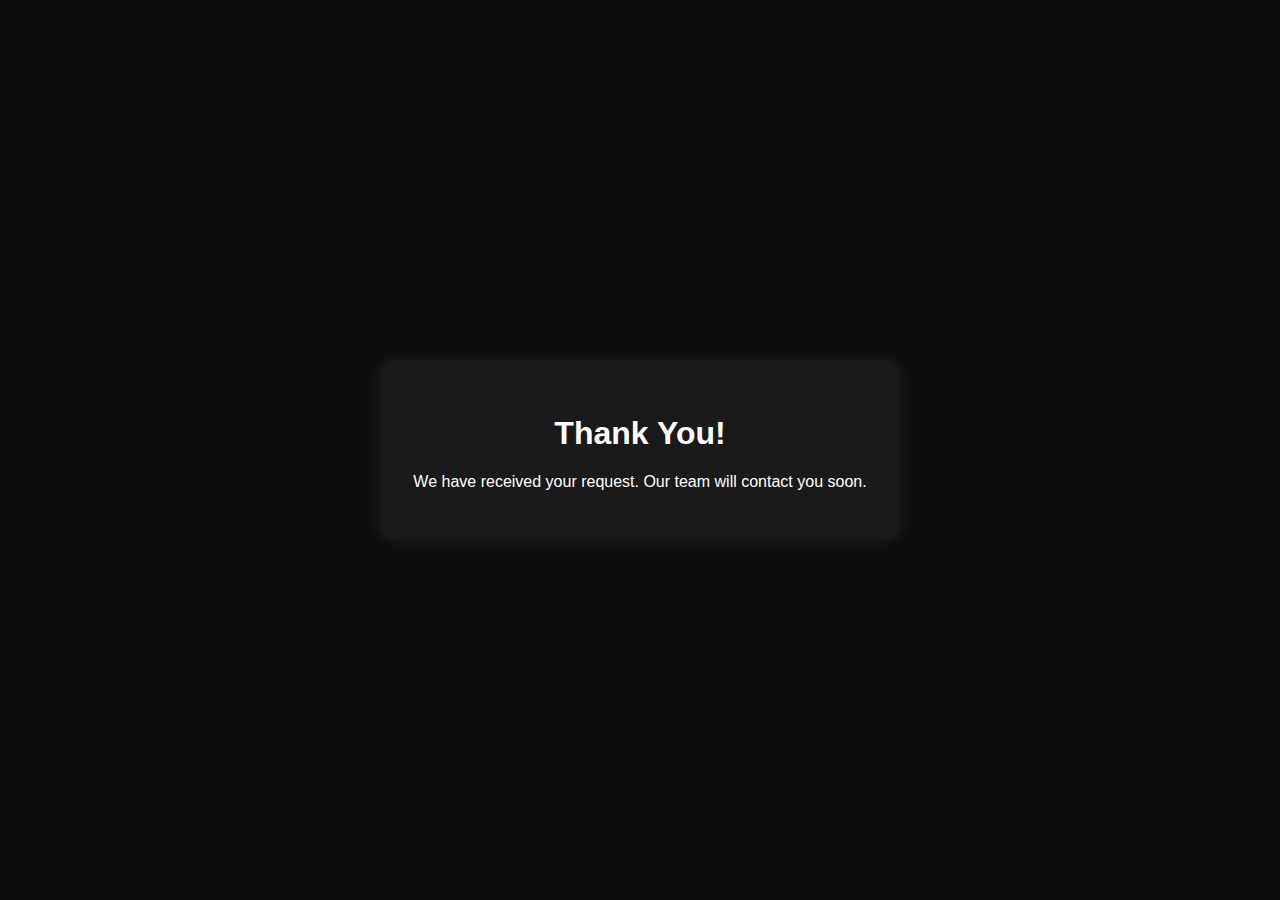
<file: thankyou.html>
<!DOCTYPE html>
<html lang="en">
<head>
  <meta charset="UTF-8" />
  <meta name="viewport" content="width=device-width, initial-scale=1.0"/>
  <title>Thank You</title>
  <link rel="stylesheet" href="style.css"/>
</head>
<body>
  <div class="container">
    <h1>Thank You!</h1>
    <p>We have received your request. Our team will contact you soon.</p>
  </div>
</body>
</html>
</file>
<file: style.css>
body {
  margin: 0;
  font-family: 'Segoe UI', Tahoma, Geneva, Verdana, sans-serif;
  background-color: #0d0d0d;
  color: white;
  display: flex;
  justify-content: center;
  align-items: center;
  height: 100vh;
}
.container {
  text-align: center;
  padding: 2rem;
  background-color: #1a1a1a;
  border-radius: 10px;
  box-shadow: 0 0 15px rgba(255, 255, 255, 0.1);
}
input, button {
  display: block;
  width: 100%;
  margin: 1rem 0;
  padding: 0.75rem;
  font-size: 1rem;
  border-radius: 5px;
  border: none;
}
input {
  background-color: #2a2a2a;
  color: white;
}
button {
  background-color: #4caf50;
  color: white;
  cursor: pointer;
}
button:hover {
  background-color: #45a049;
}
</file>
